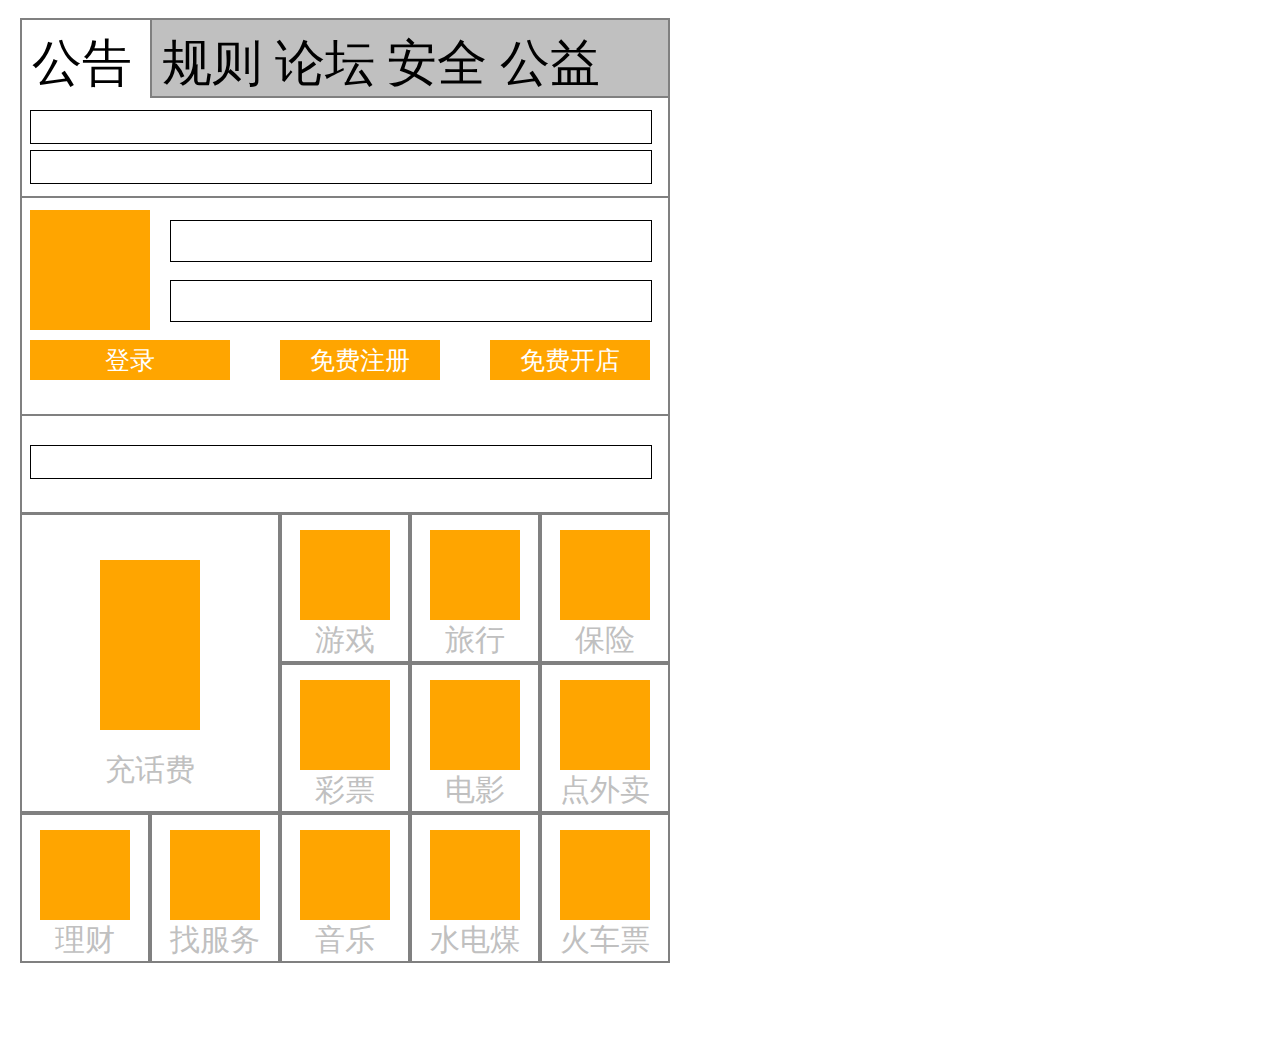
<file: 实验4(1).html>
<!DOCTYPE html>
<html>
<head>
	<title></title>
	<meta charset="utf-8">
    <link rel="stylesheet" href="box.css">
</head>
<body>
    <div class="box1">公告</div>
    <div class="box2"></div>
    <div class="box3"></div>
    <div class="box4"></div>
    <div class="box5">规则 论坛 安全 公益</div>
    <div class="box6"></div>
    <div class="box7"></div>
    <div class="box8"></div>
    <div class="box9"></div>
    <div class="box10"></div>
    <div class="box11">登录</div>
    <div class="box12">免费注册</div>
    <div class="box13">免费开店</div>
    <div class="box14"></div>
    <div class="box15">充话费</div>
    <div class="box16">游戏</div>
    <div class="box17">旅行</div>
    <div class="box18">保险</div>
    <div class="box19">彩票</div>
    <div class="box20">电影</div>
    <div class="box21">点外卖</div>
    <div class="box22">理财</div>
    <div class="box23">找服务</div>
    <div class="box24">音乐</div>
    <div class="box25">水电煤</div>
    <div class="box26">火车票</div>
    <div class="box27"></div>
    <div class="box28"></div>
    <div class="box29"></div>
    <div class="box30"></div>
    <div class="box31"></div>
    <div class="box32"></div>
    <div class="box33"></div>
    <div class="box34"></div>
    <div class="box35"></div>
    <div class="box36"></div>
    <div class="box37"></div>
    <div class="box38"></div>
</body>
</html>
</file>
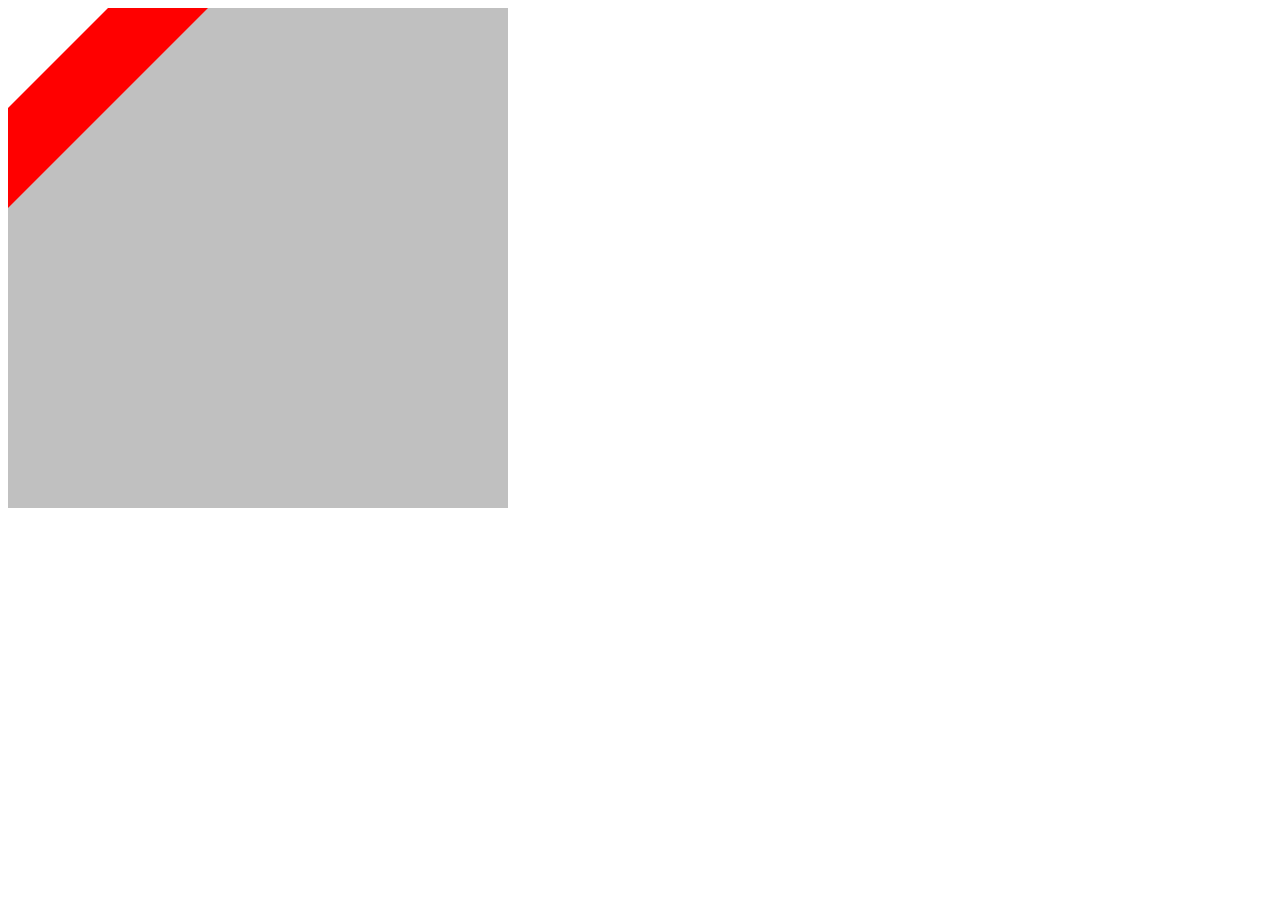
<file: 实验4(2).html>
<!DOCTYPE html>
<html>
<head>
	<title></title>
	<meta charset="utf-8">
	<link rel="stylesheet" href="div.css">
</head>
<body>
	<div class="box1"></div>
	<div class="box2"></div>
	<div class="box3"></div>
</body>
</html>
</file>
<file: box.css>
.box1{
	position: absolute;
	font-size: 50px;
	left: 10px;
	border: 10px;
	border-style: solid;
	border-width: 2px;
	border-color: grey;
	margin: 10px;
	padding: 10px;
	box-sizing: border-box;
	width: 650px;
    height: 180px;
    background-color: white;
}
.box2{
	position: absolute;
	top: 186px;
	left: 10px;
	border: 10px;
	border-style: solid;
	border-width: 2px;
	border-color: grey;
	margin: 10px;
	padding: 10px;
	box-sizing: border-box;
	width: 650px;
	height:220px;
	background-color: white;
}
.box3{
	position: absolute;
	top: 404px;
	left: 10px;
	border: 10px;
	border-style: solid;
	border-width: 2px;
	border-color: grey;
	margin: 10px;
	padding: 10px;
	box-sizing: border-box;
	width: 650px;
	height: 100px;
	background-color: white;
}
.box4{
	position: absolute;
	top: 503px;
	left: 10px;
	border: 10px;
	border-style: solid;
	border-width: 2px;
	border-color: grey;
	margin: 10px;
	padding: 10px;
	box-sizing: border-box;
	width: 650px;
	height: 450px;
	background-color: white;
}
.box5{
	position: absolute;
	left:140px;
	font-size: 50px;
	border: 10px;
	border-style: solid;
	border-width: 2px;
	border-color: grey;
	margin: 10px;
	padding: 10px;
	box-sizing: border-box;
	width: 520px;
    height: 80px;
    background-color: silver;
}
.box6{
    position: absolute;
	top:100px;
	left: 20px;
	width:600px;
	height: 12px;
	border: 10px;
	border-style: solid;
	border-width: 1px;
	border-color: black;
	margin: 10px;
	padding: 10px;
	background-color: white;
}
.box7{
	position: absolute;
	top:140px;
	left: 20px;
	width:600px;
	height: 12px;
	border: 10px;
	border-style: solid;
	border-width: 1px;
	border-color: black;
	margin: 10px;
	padding: 10px;
	background-color: white;
}
.box8{
	position: absolute;
	top: 200px;
	left: 20px;
	width: 100px;
	height:100px;
	border: 10px;
	margin: 10px;
	padding: 10px;
	background-color: orange;
}
.box9{
	position: absolute;
	top: 210px;
	left: 160px;
	width:460px;
	height: 20px;
	border:10px;
	border-style: solid;
	border-width: 1px;
	border-color: black;
	margin: 10px;
	padding: 10px;
	background-color: white;
}
.box10{
	position: absolute;
	top: 270px;
	left: 160px;
	width:460px;
	height: 20px;
	border:10px;
	border-style: solid;
	border-width: 1px;
	border-color: black;
	margin: 10px;
	padding: 10px;
	background-color: white;
}
.box11{
    position: absolute;
    font-size: 25px;
    text-align: center;
    line-height: 22px;
    color: white;
	top: 330px;
	left: 20px;
	width: 180px;
	height:20px;
	border: 10px;
	margin: 10px;
	padding: 10px;
	background-color: orange;
}
.box12{
    position: absolute;
    font-size: 25px;
    text-align: center;
    line-height: 22px;
    color: white;
	top: 330px;
	left: 270px;
	width: 140px;
	height:20px;
	border: 10px;
	margin: 10px;
	padding: 10px;
	background-color: orange;
}
.box13{
    position: absolute;
    font-size: 25px;
    text-align: center;
    line-height: 22px;
    color: white;
	top: 330px;
	left: 480px;
	width: 140px;
	height:20px;
	border: 10px;
	margin: 10px;
	padding: 10px;
	background-color: orange;
}
.box14{
	position: absolute;
	top:435px;
	left: 20px;
	width:600px;
	height: 12px;
	border: 10px;
	border-style: solid;
	border-width: 1px;
	border-color: black;
	margin: 10px;
	padding: 10px;
	background-color: white;
}
.box15{
	position: absolute;
	font-size: 30px;
	text-align: center;
	line-height: 490px;
	color: silver;
	top: 503px;
	left: 10px;
	border: 10px;
	border-style: solid;
	border-width: 2px;
	border-color: grey;
	margin: 10px;
	padding: 10px;
	box-sizing: border-box;
	width: 260px;
	height: 300px;
	background-color: white;
}
.box16{
    position: absolute;
    font-size: 30px;
	text-align: center;
	line-height: 230px;
	color: silver;
	top: 503px;
	left:270px;
	border: 10px;
	border-style: solid;
	border-width: 2px;
	border-color: grey;
	margin: 10px;
	padding: 10px;
	box-sizing: border-box;
	width: 130px;
	height: 150px;
	background-color: white;
}
.box17{
    position: absolute;
    font-size: 30px;
	text-align: center;
	line-height: 230px;
	color: silver;
	top: 503px;
	left:400px;
	border: 10px;
	border-style: solid;
	border-width: 2px;
	border-color: grey;
	margin: 10px;
	padding: 10px;
	box-sizing: border-box;
	width: 130px;
	height: 150px;
	background-color: white;
}
.box18{
    position: absolute;
    font-size: 30px;
	text-align: center;
	line-height: 230px;
	color: silver;
	top: 503px;
	left:530px;
	border: 10px;
	border-style: solid;
	border-width: 2px;
	border-color: grey;
	margin: 10px;
	padding: 10px;
	box-sizing: border-box;
	width: 130px;
	height: 150px;
	background-color: white;
}
.box19{
    position: absolute;
    font-size: 30px;
	text-align: center;
	line-height: 230px;
	color: silver;
	top: 653px;
	left:270px;
	border: 10px;
	border-style: solid;
	border-width: 2px;
	border-color: grey;
	margin: 10px;
	padding: 10px;
	box-sizing: border-box;
	width: 130px;
	height: 150px;
	background-color: white;
}
.box20{
    position: absolute;
    font-size: 30px;
	text-align: center;
	line-height: 230px;
	color: silver;
	top: 653px;
	left:400px;
	border: 10px;
	border-style: solid;
	border-width: 2px;
	border-color: grey;
	margin: 10px;
	padding: 10px;
	box-sizing: border-box;
	width: 130px;
	height: 150px;
	background-color: white;
}
.box21{
    position: absolute;
    font-size: 30px;
	text-align: center;
	line-height: 230px;
	color: silver;
	top: 653px;
	left:530px;
	border: 10px;
	border-style: solid;
	border-width: 2px;
	border-color: grey;
	margin: 10px;
	padding: 10px;
	box-sizing: border-box;
	width: 130px;
	height: 150px;
	background-color: white;
}
.box22{
    position: absolute;
    font-size: 30px;
	text-align: center;
	line-height: 230px;
	color: silver;
	top: 803px;
	left:10px;
	border: 10px;
	border-style: solid;
	border-width: 2px;
	border-color: grey;
	margin: 10px;
	padding: 10px;
	box-sizing: border-box;
	width: 130px;
	height: 150px;
	background-color: white;
}
.box23{
    position: absolute;
    font-size: 30px;
	text-align: center;
	line-height: 230px;
	color: silver;
	top: 803px;
	left:140px;
	border: 10px;
	border-style: solid;
	border-width: 2px;
	border-color: grey;
	margin: 10px;
	padding: 10px;
	box-sizing: border-box;
	width: 130px;
	height: 150px;
	background-color: white;
}
.box24{
    position: absolute;
    font-size: 30px;
	text-align: center;
	line-height: 230px;
	color: silver;
	top: 803px;
	left:270px;
	border: 10px;
	border-style: solid;
	border-width: 2px;
	border-color: grey;
	margin: 10px;
	padding: 10px;
	box-sizing: border-box;
	width: 130px;
	height: 150px;
	background-color: white;
}
.box25{
    position: absolute;
    font-size: 30px;
	text-align: center;
	line-height: 230px;
	color: silver;
	top: 803px;
	left:400px;
	border: 10px;
	border-style: solid;
	border-width: 2px;
	border-color: grey;
	margin: 10px;
	padding: 10px;
	box-sizing: border-box;
	width: 130px;
	height: 150px;
	background-color: white;
}
.box26{
    position: absolute;
    font-size: 30px;
	text-align: center;
	line-height: 230px;
	color: silver;
	top: 803px;
	left:530px;
	border: 10px;
	border-style: solid;
	border-width: 2px;
	border-color: grey;
	margin: 10px;
	padding: 10px;
	box-sizing: border-box;
	width: 130px;
	height: 150px;
	background-color: white;
}
.box27{
	position: absolute;
	top: 550px;
	left: 90px;
	width: 80px;
	height:150px;
	border: 10px;
	margin: 10px;
	padding: 10px;
	background-color: orange;
}
.box28{
	position: absolute;
	top: 520px;
	left: 290px;
	width: 70px;
	height:70px;
	border: 10px;
	margin: 10px;
	padding: 10px;
	background-color: orange;
}
.box29{
	position: absolute;
	top: 520px;
	left: 420px;
	width: 70px;
	height:70px;
	border: 10px;
	margin: 10px;
	padding: 10px;
	background-color: orange;
}
.box30{
	position: absolute;
	top: 520px;
	left: 550px;
	width: 70px;
	height:70px;
	border: 10px;
	margin: 10px;
	padding: 10px;
	background-color: orange;
}
.box31{	
	position: absolute;
	top: 670px;
	left: 290px;
	width: 70px;
	height:70px;
	border: 10px;
	margin: 10px;
	padding: 10px;
	background-color: orange;
}
.box32{
	position: absolute;
	top: 670px;
	left: 420px;
	width: 70px;
	height:70px;
	border: 10px;
	margin: 10px;
	padding: 10px;
	background-color: orange;
}
.box33{
	position: absolute;
	top: 670px;
	left: 550px;
	width: 70px;
	height:70px;
	border: 10px;
	margin: 10px;
	padding: 10px;
	background-color: orange;
}
.box34{
	position: absolute;
	top: 820px;
	left: 30px;
	width: 70px;
	height:70px;
	border: 10px;
	margin: 10px;
	padding: 10px;
	background-color: orange;
}
.box35{
	position: absolute;
	top: 820px;
	left: 160px;
	width: 70px;
	height:70px;
	border: 10px;
	margin: 10px;
	padding: 10px;
	background-color: orange;
}
.box36{
	position: absolute;
	top: 820px;
	left: 290px;
	width: 70px;
	height:70px;
	border: 10px;
	margin: 10px;
	padding: 10px;
	background-color: orange;
}
.box37{	
	position: absolute;
	top: 820px;
	left: 420px;
	width: 70px;
	height:70px;
	border: 10px;
	margin: 10px;
	padding: 10px;
	background-color: orange;
}
.box38{
	position: absolute;
	top: 820px;
	left: 550px;
	width: 70px;
	height:70px;
	border: 10px;
	margin: 10px;
	padding: 10px;
	background-color: orange;
}
</file>
<file: div.css>
.box1{
	top: 10px;
	left: 10px;
	border: 0px;
	width: 500px;
	height: 500px;
	background-color: silver;
}
.box2{
	position: absolute;
	top: 8px;
	left: 8px;
	width: 0;
	height: 0;
	border-left: 0px solid transparent;
	border-right: 200px solid transparent;
	border-top: 200px solid red;
}
.box3{
	position: absolute;
	top: 8px;
	left: 8px;
	width: 0;
	height: 0;
	border-left: 0px solid transparent;
	border-right: 100px solid transparent;
	border-top: 100px solid white;
}
</file>
